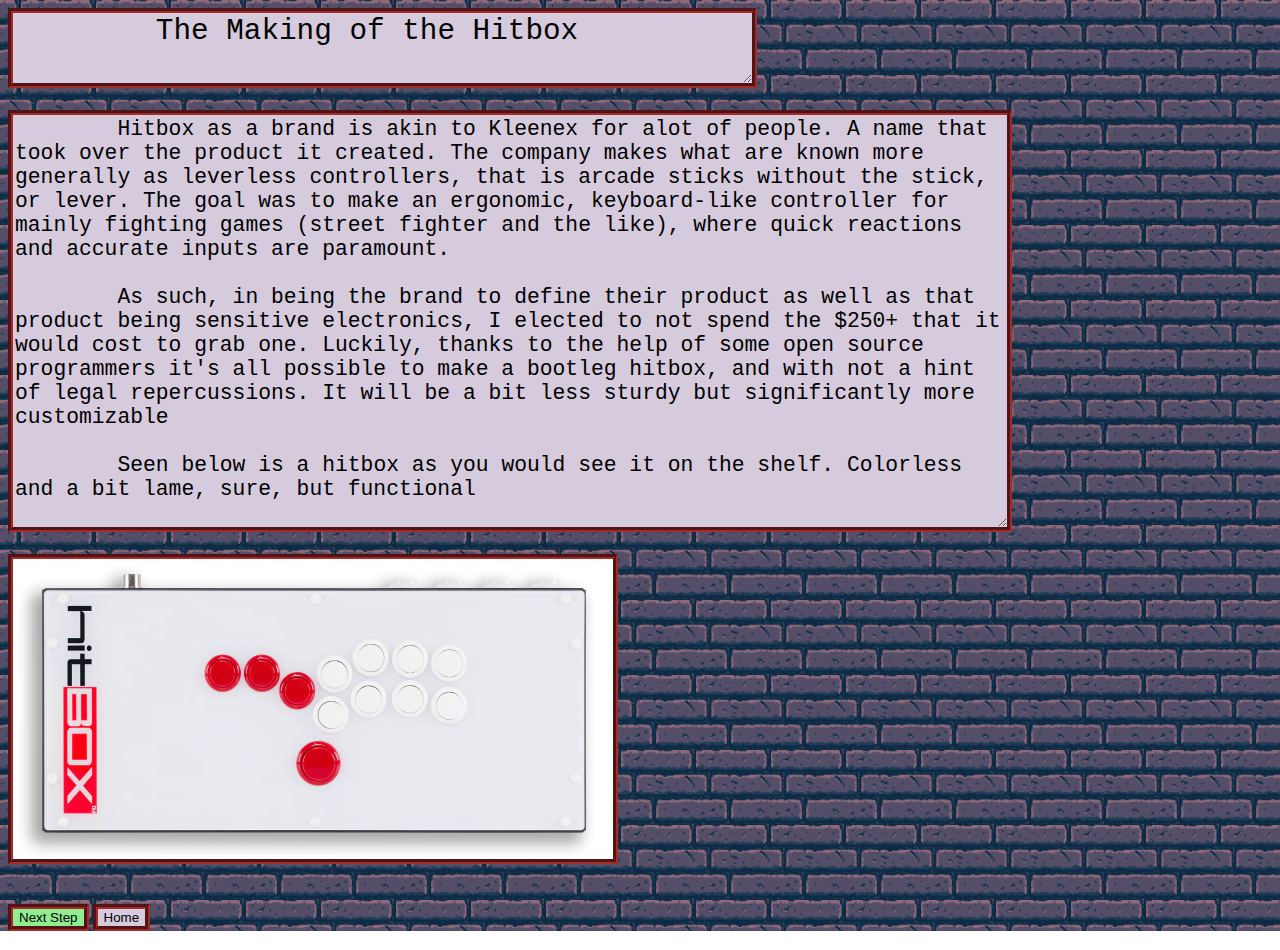
<file: BlogHitbox.html>
<!DOCTYPE html>
<html>

<link rel="stylesheet" href="bricks.css">
<head>
	
    <title>The Making of the Hitbox </title>
    <style>
        body {
		
            width:90%;
        }
		body:active {
            width:90%;   
            width:90%;
        }
    </style>
</head>

<body>
	<div class="row">
	<div class="column">
    <textarea rows="2" cols="40" style="font-size: 22pt">
	The Making of the Hitbox
	</textarea>
	<br> </br>
   <textarea rows="17" cols="75" style="font-size: 16pt">
	Hitbox as a brand is akin to Kleenex for alot of people. A name that took over the product it created. The company makes what are known more generally as leverless controllers, that is arcade sticks without the stick, or lever. The goal was to make an ergonomic, keyboard-like controller for mainly fighting games (street fighter and the like), where quick reactions and accurate inputs are paramount.
	
	As such, in being the brand to define their product as well as that product being sensitive electronics, I elected to not spend the $250+ that it would cost to grab one. Luckily, thanks to the help of some open source programmers it's all possible to make a bootleg hitbox, and with not a hint of legal repercussions. It will be a bit less sturdy but significantly more customizable
	
	Seen below is a hitbox as you would see it on the shelf. Colorless and a bit lame, sure, but functional
	</textarea>
	<br></br>
	</div>
	<div class="column">
	
	<img style='border:groove 5px brown; height:300px; width:600px'; src="hitbox.png";></img>
	</div>
	</div>
	<br></br>
	<a href="BlogHitbox2.html"><button type="button" class="button" style="background-color: #90EE90">Next Step</button></a>
	<a href="index.html"><button type="button" class="button">Home</button></a>
</body>

</html>
</file>
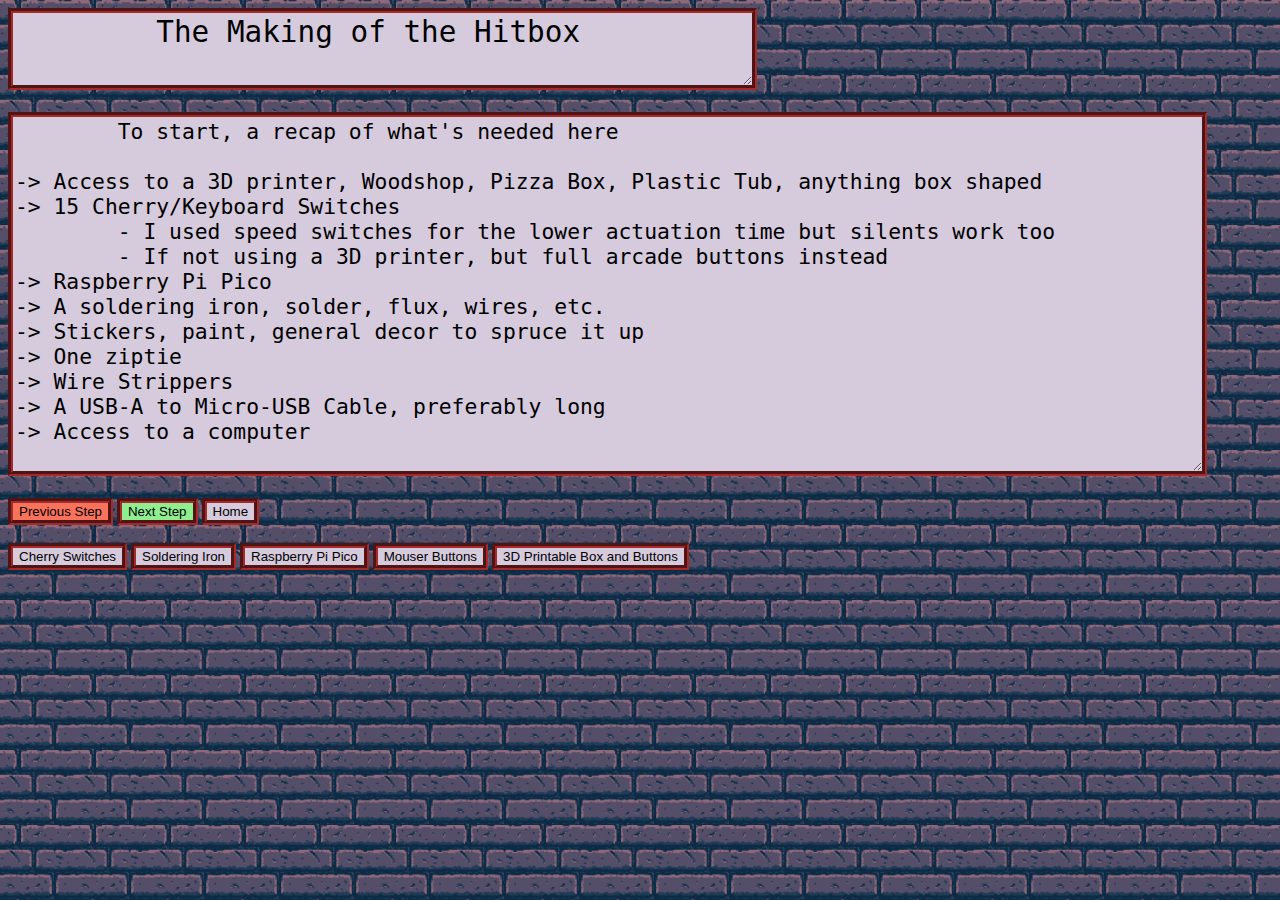
<file: BlogHitbox2.html>
<!DOCTYPE html>
<html>

<link rel="stylesheet" href="bricks.css">
<head>
	
    <title>The Making of the Hitbox </title>
    <style>
        body {
		
            width:90%;
        }
		body:active {
            width:90%;   
            width:90%;
        }
    </style>
</head>

<body>
    <textarea rows="2" cols="40" style="font-size: 22pt">
	The Making of the Hitbox
	</textarea>
	<br> </br>
   <textarea rows="14" cols="90" style="font-size: 16pt">
	To start, a recap of what's needed here
	
-> Access to a 3D printer, Woodshop, Pizza Box, Plastic Tub, anything box shaped
-> 15 Cherry/Keyboard Switches
	- I used speed switches for the lower actuation time but silents work too
	- If not using a 3D printer, but full arcade buttons instead
-> Raspberry Pi Pico
-> A soldering iron, solder, flux, wires, etc.
-> Stickers, paint, general decor to spruce it up
-> One ziptie
-> Wire Strippers
-> A USB-A to Micro-USB Cable, preferably long
-> Access to a computer
	
	</textarea>
	<br></br>
	<a href="BlogHitbox.html"><button type="button" class="button" style="background-color: #F8725C">Previous Step</button></a>
	<a href="BlogHitbox3.html"><button type="button" class="button" style="background-color: #90EE90">Next Step</button></a>
	<a href="Index.html"><button type="button" class="button">Home</button></a>
	<br> </br>
	<a href="https://www.amazon.com/Cherry-MX-RGB-Mechanical-Keyboard/dp/B0CBS25YJ1/ref=sr_1_1?crid=20JDAG0FGWZRC&dib=eyJ2IjoiMSJ9.[base64].zstcw2NQ8Qbaqkwzldr4KeWaE1YJ4tWwY1XU8dTrqrI&dib_tag=se&keywords=cherry+speed+switch&qid=1721602102&sprefix=cherry+speed+switch%2Caps%2C106&sr=8-1"><button type="button" class="button">Cherry Switches</button></a>
	<a href="https://www.amazon.com/Soldering-Kit-Temperature-Desoldering-Electronics/dp/B07GTGGLXN/ref=sr_1_26?dib=eyJ2IjoiMSJ9.[base64].PSXa1dTeOWFj5NjPYhu8rTlOBPQA1IetraOgLhohuI0&dib_tag=se&keywords=soldering+iron&qid=1721602059&sr=8-26"><button type="button" class="button">Soldering Iron</button></a>
	<a href="https://www.amazon.com/Raspberry-Pi-Pico/dp/B09KVB8LVR/ref=sr_1_1?crid=H9SJMII4LDCF&dib=eyJ2IjoiMSJ9.[base64].oKncXkPHOyVO0Bwz1Y6vtCkv0fw39fqWcz--r2wc7NM&dib_tag=se&keywords=raspberry+pi+piclo&qid=1721602029&s=electronics&sprefix=raspberry+pi+pico%2Celectronics%2C89&sr=1-1"><button type="button" class="button">Raspberry Pi Pico</button></a>
	<a href="https://www.mouser.com/c/?q=arcade%20button"><button type="button" class="button">Mouser Buttons</button></a>
	<a href="https://www.thingiverse.com/thing:5349287"><button type="button" class="button">3D Printable Box and Buttons</button></a>
	
</body>

</html>
</file>
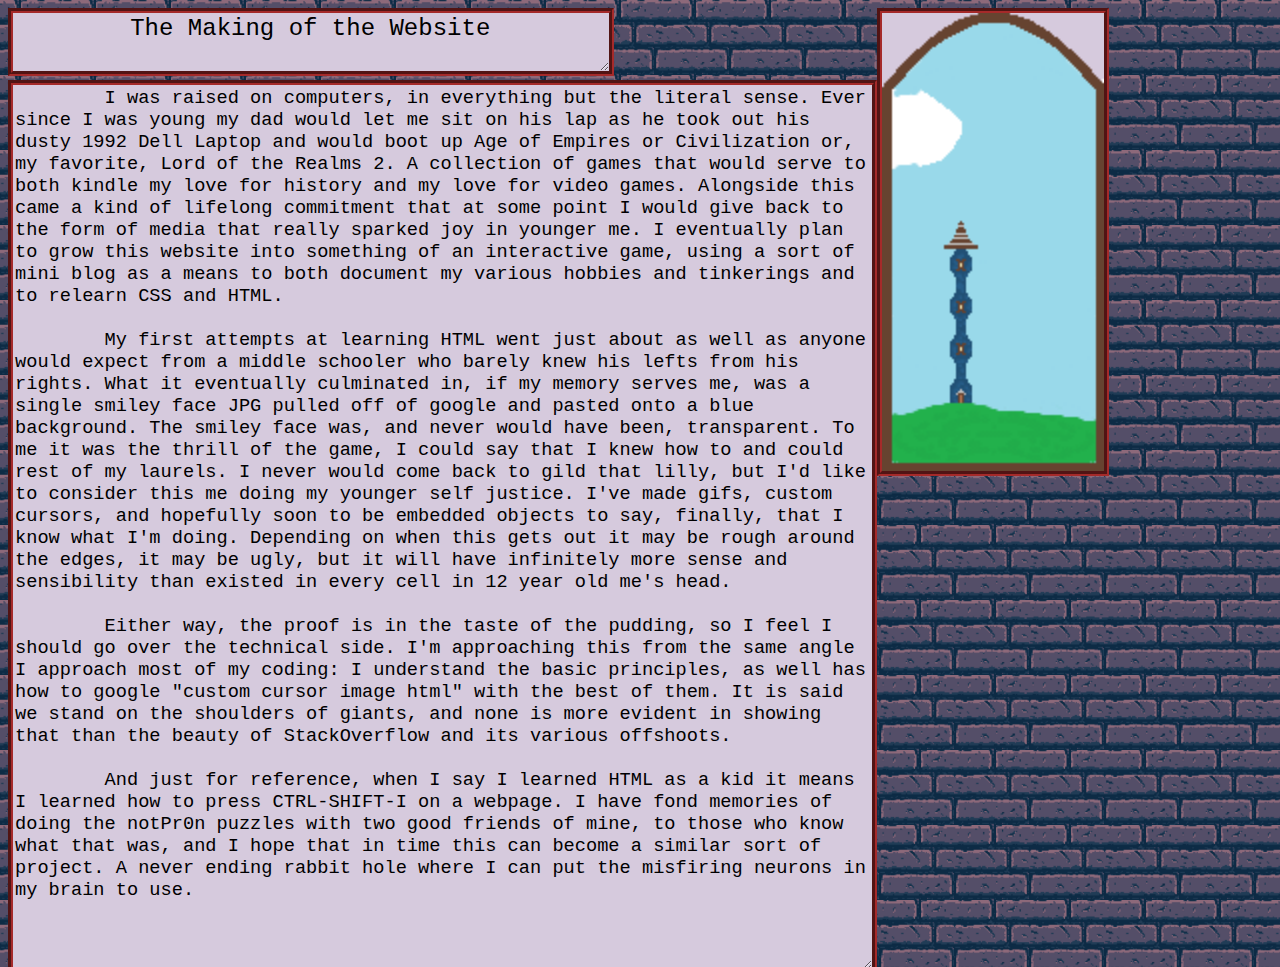
<file: BlogWebsite.html>
<!DOCTYPE html>
<html>
	<link rel="stylesheet" href="bricks.css">
		<head>
			<title>The Making of the Website </title>
			<style>
        body {
		
            width:90%;
        }
		body:active {
            width:90%;   
            width:90%;
        }
		.row {
  display: flex;
}

.column {
  flex: 40%;
}

    </style>
		</head>
		<body>
			<div class="row">
				<div class="column">
					<textarea rows="2" cols="40" style="font-size: 18pt">
	The Making of the Website
	</textarea>
					<textarea rows="40" cols="75" spellcheck="false">
	I was raised on computers, in everything but the literal sense. Ever since I was young my dad would let me sit on his lap as he took out his dusty 1992 Dell Laptop and would boot up Age of Empires or Civilization or, my favorite, Lord of the Realms 2. A collection of games that would serve to both kindle my love for history and my love for video games. Alongside this came a kind of lifelong commitment that at some point I would give back to the form of media that really sparked joy in younger me. I eventually plan to grow this website into something of an interactive game, using a sort of mini blog as a means to both document my various hobbies and tinkerings and to relearn CSS and HTML.
	
	My first attempts at learning HTML went just about as well as anyone would expect from a middle schooler who barely knew his lefts from his rights. What it eventually culminated in, if my memory serves me, was a single smiley face JPG pulled off of google and pasted onto a blue background. The smiley face was, and never would have been, transparent. To me it was the thrill of the game, I could say that I knew how to and could rest of my laurels. I never would come back to gild that lilly, but I'd like to consider this me doing my younger self justice. I've made gifs, custom cursors, and hopefully soon to be embedded objects to say, finally, that I know what I'm doing. Depending on when this gets out it may be rough around the edges, it may be ugly, but it will have infinitely more sense and sensibility than existed in every cell in 12 year old me's head.
	
	Either way, the proof is in the taste of the pudding, so I feel I should go over the technical side. I'm approaching this from the same angle I approach most of my coding: I understand the basic principles, as well has how to google "custom cursor image html" with the best of them. It is said we stand on the shoulders of giants, and none is more evident in showing that than the beauty of StackOverflow and its various offshoots. 
	
	And just for reference, when I say I learned HTML as a kid it means I learned how to press CTRL-SHIFT-I on a webpage. I have fond memories of doing the notPr0n puzzles with two good friends of mine, to those who know what that was, and I hope that in time this can become a similar sort of project. A never ending rabbit hole where I can put the misfiring neurons in my brain to use.
	
	</textarea>
					<br/>
					<a href="https://notepad-plus-plus.org/downloads/">
						<button type="button" class="button">Notepad++ Download</button>
					</a>
					<a href="https://www.eclipse.org/downloads/">
						<button type="button" class="button">Eclipse Download</button>
					</a>
					<a href="BlogWebsite2.html">
						<button type="button" class="button" style="background-color: #90EE90">Next Page</button>
					</a>
					
	<a href="Index.html"><button type="button" class="button">Home</button></a>
				</div>
				<div class="column">
					<img style='border:groove 5px brown; padding=10px' ; src="EnemyTowerFarDayCloud2.gif" ; height=458px;></img>
				</div>
			</div>
		</body>
	</html>
</file>
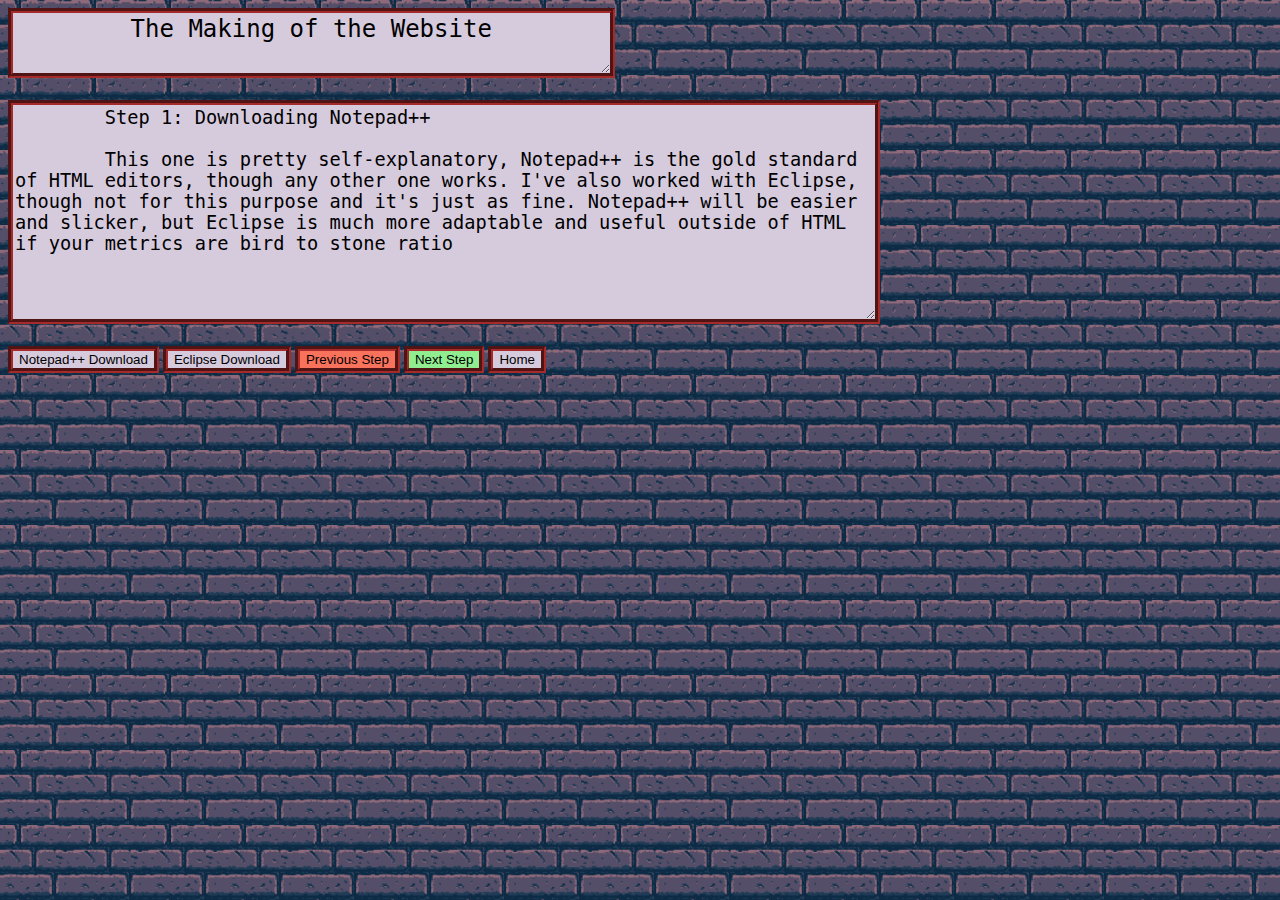
<file: BlogWebsite2.html>
<!DOCTYPE html>
<html>

<link rel="stylesheet" href="bricks.css">
<head>
	
    <title>The Making of the Website </title>
    <style>
        body {
		
            width:90%;
        }
		body:active {
            width:90%;   
            width:90%;
        }
		.row {
  display: flex;
}

.column {
  flex: 50%;
}
    </style>
</head>

<body>
<div class="row">
  <div class="column">

    <textarea rows="2" cols="40" style="font-size: 18pt">
	The Making of the Website
	</textarea>
	<br> </br>
   <textarea rows="10" cols="75">
	Step 1: Downloading Notepad++
	
	This one is pretty self-explanatory, Notepad++ is the gold standard of HTML editors, though any other one works. I've also worked with Eclipse, though not for this purpose and it's just as fine. Notepad++ will be easier and slicker, but Eclipse is much more adaptable and useful outside of HTML if your metrics are bird to stone ratio
	</textarea>
	<br></br>
	<a href="https://notepad-plus-plus.org/downloads/"><button type="button" class="button">Notepad++ Download</button></a>
	<a href="https://www.eclipse.org/downloads/"><button type="button" class="button">Eclipse Download</button></a>
	
	<a href="BlogWebsite.html"><button type="button" class="button" style="background-color: #F8725C";>Previous Step</button></a>
	<a href="BlogWebsite3.html"><button type="button" class="button" style="background-color: #90EE90">Next Step</button></a>
	
	<a href="Index.html"><button type="button" class="button">Home</button></a>
	</div>
	<div class="column">
	</div>
	</div>
</body>

</html>
</file>
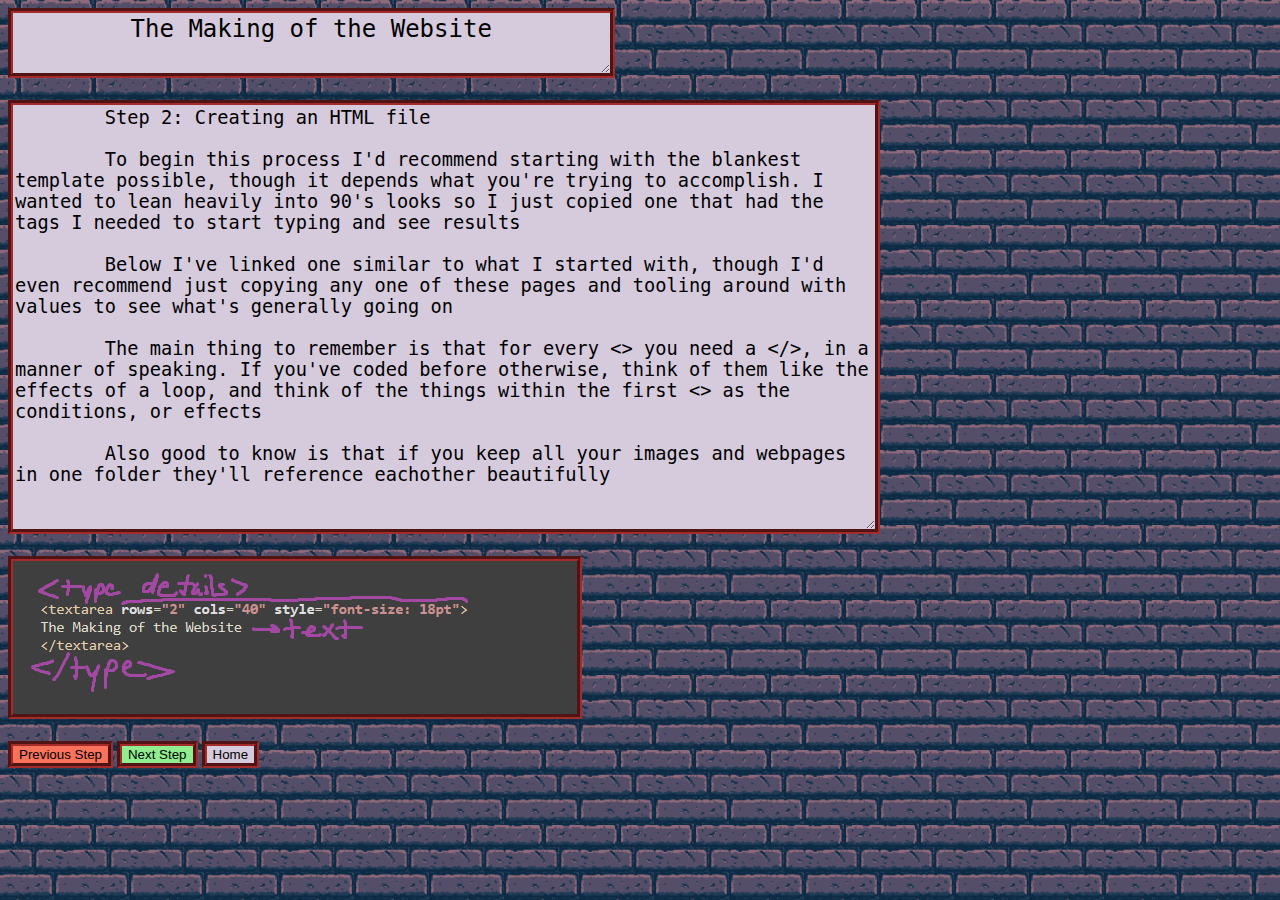
<file: BlogWebsite3.html>
<!DOCTYPE html>
<html>

<link rel="stylesheet" href="bricks.css">
<head>
	
    <title>The Making of the Website </title>
    <style>
        body {
		
            width:90%;
        }
		body:active {
            width:90%;   
            width:90%;
        }
    </style>
</head>

<body>
    <textarea rows="2" cols="40" style="font-size: 18pt">
	The Making of the Website
	</textarea>
	<br> </br>
   <textarea rows="20" cols="75">
	Step 2: Creating an HTML file
	
	To begin this process I'd recommend starting with the blankest template possible, though it depends what you're trying to accomplish. I wanted to lean heavily into 90's looks so I just copied one that had the tags I needed to start typing and see results
	
	Below I've linked one similar to what I started with, though I'd even recommend just copying any one of these pages and tooling around with values to see what's generally going on
	
	The main thing to remember is that for every <> you need a </>, in a manner of speaking. If you've coded before otherwise, think of them like the effects of a loop, and think of the things within the first <> as the conditions, or effects
	
	Also good to know is that if you keep all your images and webpages in one folder they'll reference eachother beautifully
	</textarea>
	<br></br>
	
	<img style='border:groove 5px brown'; src="ExampleCode.png";></img>
	<br></br>
	<a href="BlogWebsite2.html"><button type="button" class="button" style="background-color: #F8725C">Previous Step</button></a>
	<a href="BlogWebsite4.html"><button type="button" class="button" style="background-color: #90EE90">Next Step</button></a>
	<a href="Index.html"><button type="button" class="button">Home</button></a>
</body>

</html>
</file>
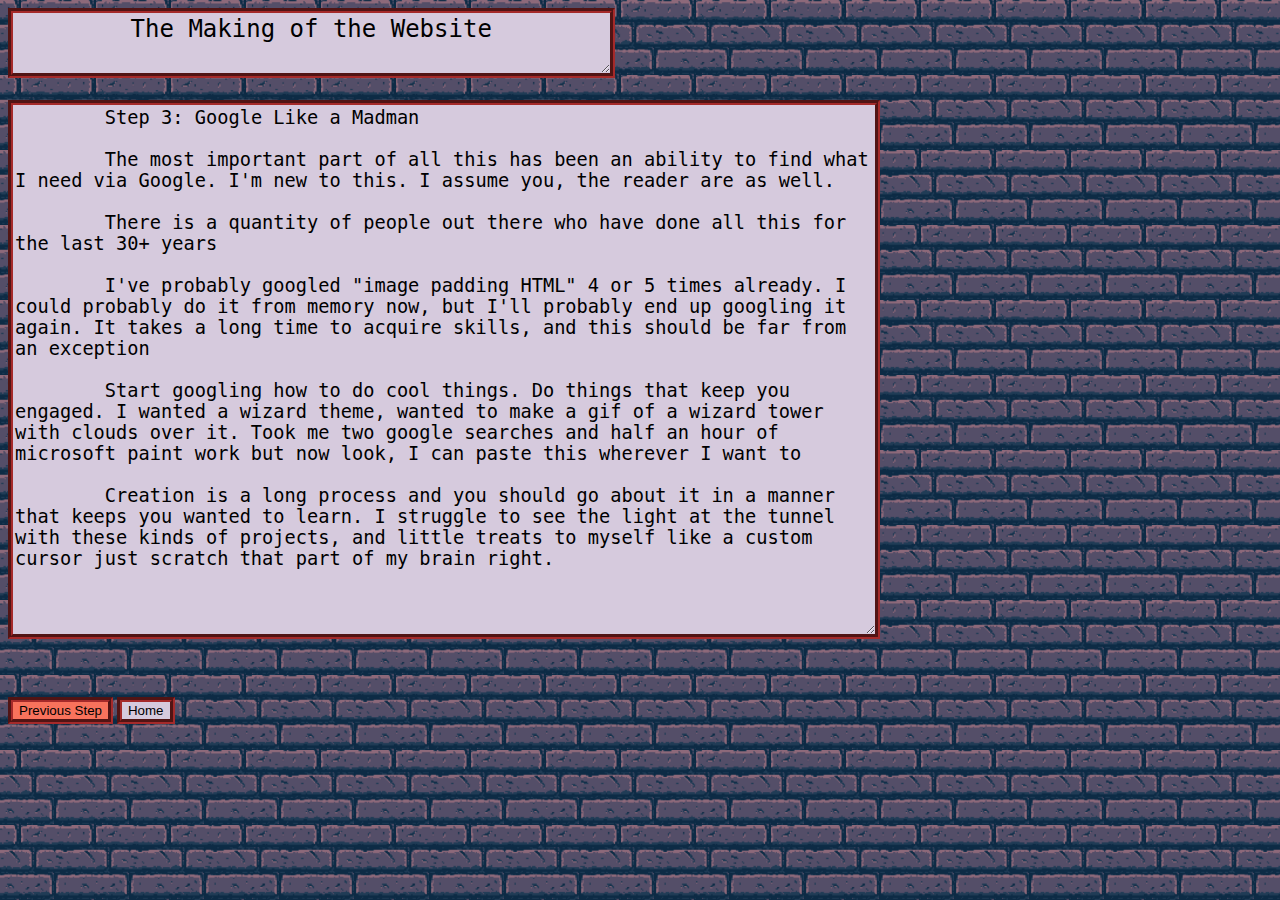
<file: BlogWebsite4.html>
<!DOCTYPE html>
<html>

<link rel="stylesheet" href="bricks.css">
<head>
	
    <title>The Making of the Website </title>
    <style>
        body {
		
            width:90%;
        }
		body:active {
            width:90%;   
            width:90%;
        }
    </style>
</head>

<body>
    <textarea rows="2" cols="40" style="font-size: 18pt">
	The Making of the Website
	</textarea>
	<br> </br>
   <textarea rows="25" cols="75">
	Step 3: Google Like a Madman
	
	The most important part of all this has been an ability to find what I need via Google. I'm new to this. I assume you, the reader are as well.

	There is a quantity of people out there who have done all this for the last 30+ years
	
	I've probably googled "image padding HTML" 4 or 5 times already. I could probably do it from memory now, but I'll probably end up googling it again. It takes a long time to acquire skills, and this should be far from an exception
	
	Start googling how to do cool things. Do things that keep you engaged. I wanted a wizard theme, wanted to make a gif of a wizard tower with clouds over it. Took me two google searches and half an hour of microsoft paint work but now look, I can paste this wherever I want to
	
	Creation is a long process and you should go about it in a manner that keeps you wanted to learn. I struggle to see the light at the tunnel with these kinds of projects, and little treats to myself like a custom cursor just scratch that part of my brain right.
	</textarea>
	<br></br>
	
	<br></br>
	<a href="BlogWebsite3.html"><button type="button" class="button" style="background-color: #F8725C">Previous Step</button></a>
	<a href="barnabustheunwise.github.io.html"><button type="button" class="button">Home</button></a>
</body>

</html>
</file>
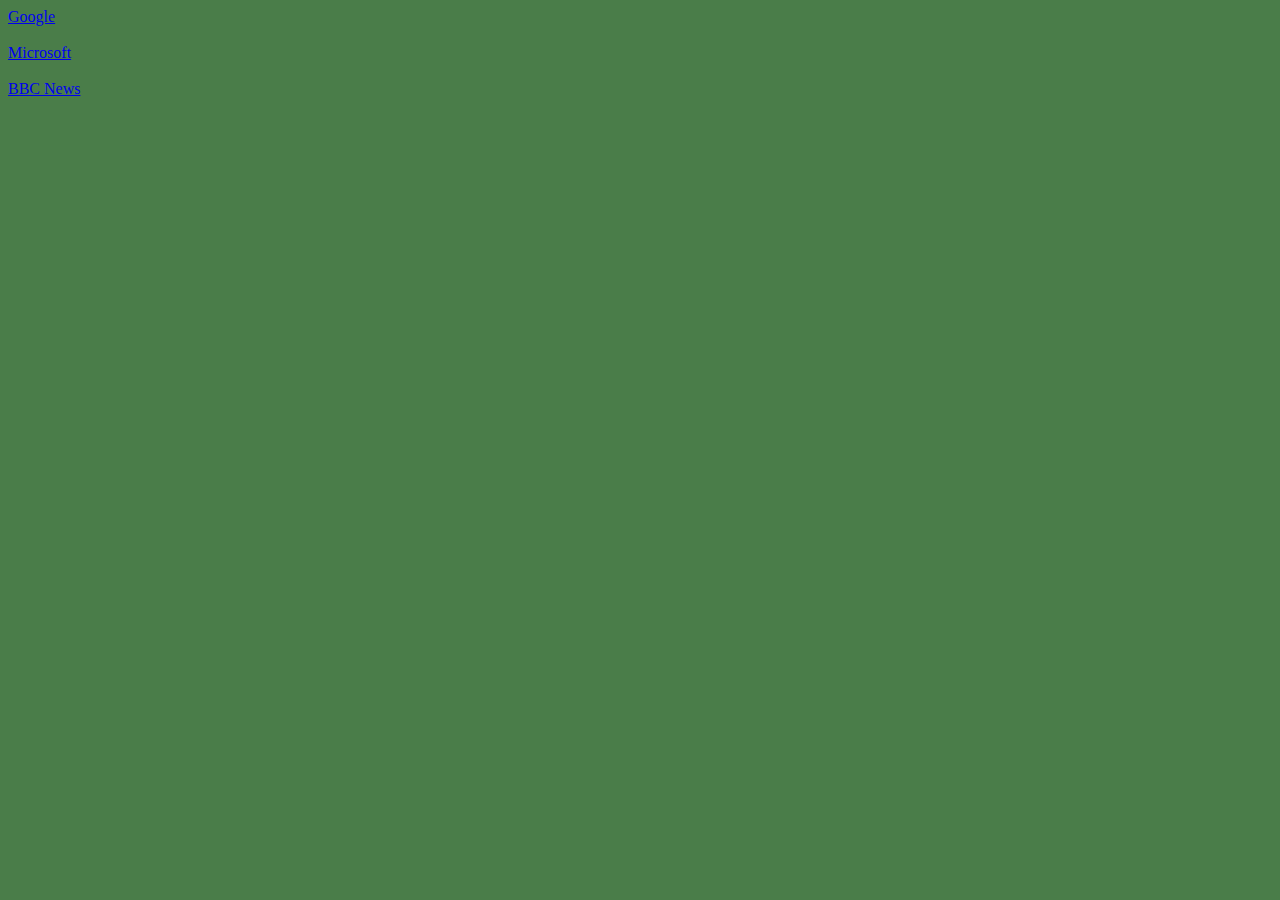
<file: frame1.html>
<html>
<body bgcolor="#4a7d49">
   <a href="https://www.google.com" target="main_page">
      Google
   </a>
   <br /><br />
   <a href="https://www.microsoft.com" target="main_page">
      Microsoft
   </a>
   <br /><br />
   <a href="https://news.bbc.co.uk" target="main_page">
      BBC News
   </a>
</body>
</html>
</file>
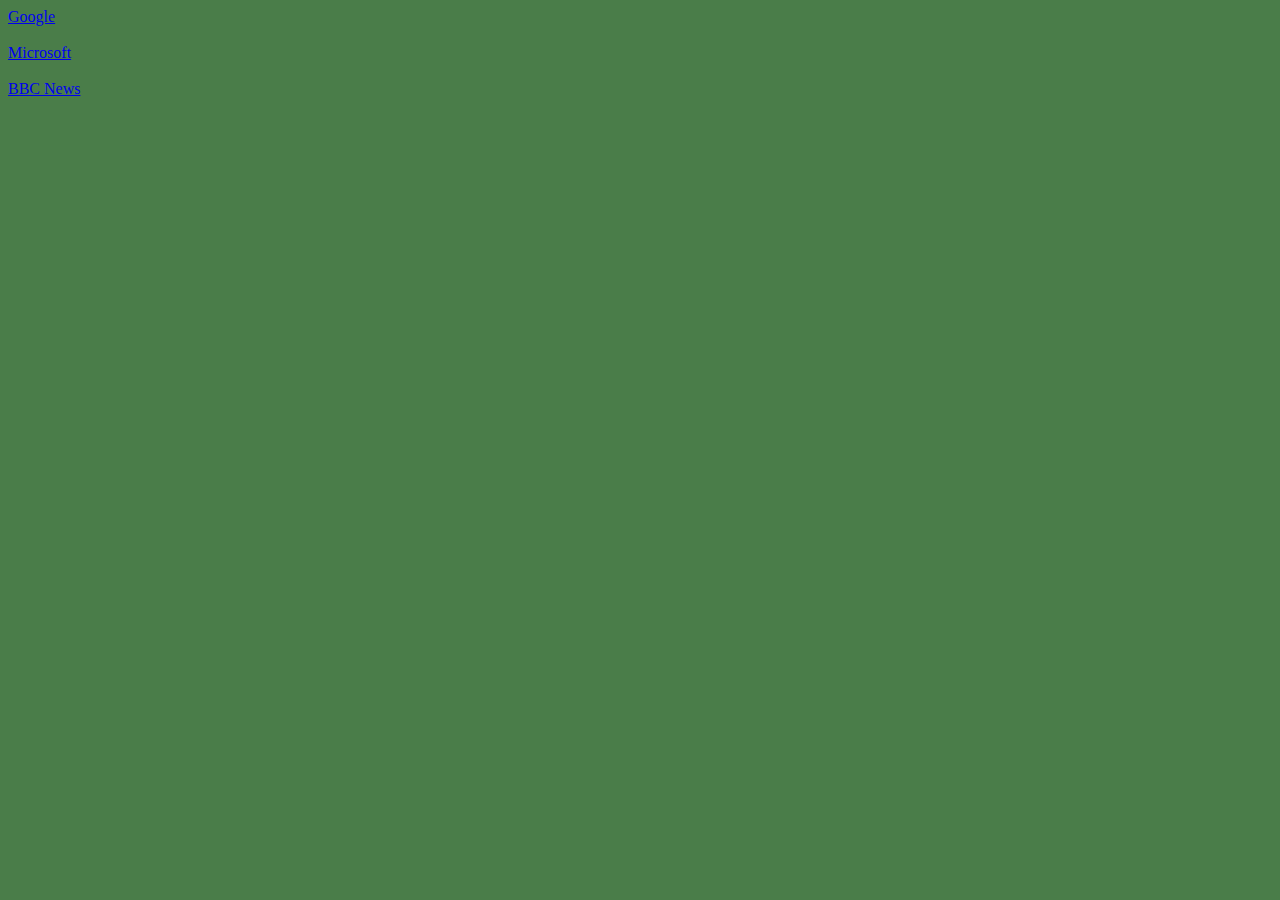
<file: frame4.html>
<html>
<body bgcolor="#4a7d49">
   <a href="https://www.google.com" target="main_page">
      Google
   </a>
   <br /><br />
   <a href="https://www.microsoft.com" target="main_page">
      Microsoft
   </a>
   <br /><br />
   <a href="https://news.bbc.co.uk" target="main_page">
      BBC News
   </a>
</body>
</html>
<!-- <html> -->

<!-- <link rel="stylesheet" href="bricks.css"> -->
<!-- <head> -->
	
    <!-- <title>The Making of the Website </title> -->
    <!-- <style> -->
        <!-- body { -->
            <!-- width:90%;    -->
			<!-- cursor: url('glove3.png'), auto; -->
        <!-- } -->
		<!-- body:active { -->
            <!-- width:90%;    -->
            <!-- width:90%;    -->
			<!-- cursor: url('glove2.png'), auto; -->
			
			<!-- background-color: #D6CADD; -->
        <!-- } -->
		<!-- b1 { -->
			<!-- background-color: #D6CADD; -->
		<!-- } -->
        <!-- h1 { -->
            <!-- color:purple; -->
			<!-- background-color: #D6CADD; -->
        <!-- } -->
        <!-- ul { -->
            <!-- font-size:20px; -->
			<!-- background: #D6CADD; -->
			<!-- list-style-image: url('bow1.png'); -->
        <!-- } -->
        <!-- li:hover { -->
            <!-- background: #D8DAFF; -->
            <!-- width:90%; -->
			<!-- list-style-image: url('bow1.png'); -->
        <!-- } -->
		<!-- li:active { -->
            <!-- background: #D8DAFF; -->
            <!-- width:90%; -->
			<!-- list-style-image: url('BowPointer.gif'); -->
        <!-- } -->
		<!-- h { -->
		<!-- background-color: #D6CADD; -->
		<!-- font-size:30px; -->
		<!-- } -->
    <!-- </style> -->
<!-- </head> -->

<!-- <body> -->
    <!-- <h1>The Making of the Website</h1> -->
    <!-- <b1> -->
	<!-- <h>Step 1: Downloading Notepad++</h> -->
	<!-- <br> </br> -->
	<!-- <h>Step 2: Make a new file and copy in some HTML </h> -->
	<!-- <br></br> -->
	<!-- An example webpage to either download as a reference or to copy from can be found <a href="ExamplePage.html"><button type="N">Here</button></a>	 -->
	<!-- </b1> -->
<!-- </body> -->

<!-- </html>\ -->
</file>
<file: bricks.css>
body {background-image: url(brick.png);
  background-size: 75px;
  width: 100px;
  height: 100px;
  background-repeat: repeat;
  }
.h1{background-color: #D6CADD; margin-top: 200px;
  margin-bottom: 200px;
  margin-right: 200px;
  margin-left: 200px;}
  
.button {
    top:50%;
    background-color:#D6CADD;
	border:groove 5px brown;
}

}
.button:hover{
   cursor: url('glove1.png'), auto;;
}

textarea {
	background-color: #D6CADD; 
	border:groove 5px brown;
	font-size: 14pt;
}
* {
   cursor: url('glove1.png'), auto;
}
*:active{
   cursor: url('glove2.png'), auto;;
}
img.animated-gif{
  width: 120px;
  height: auto;
}
}
</file>
